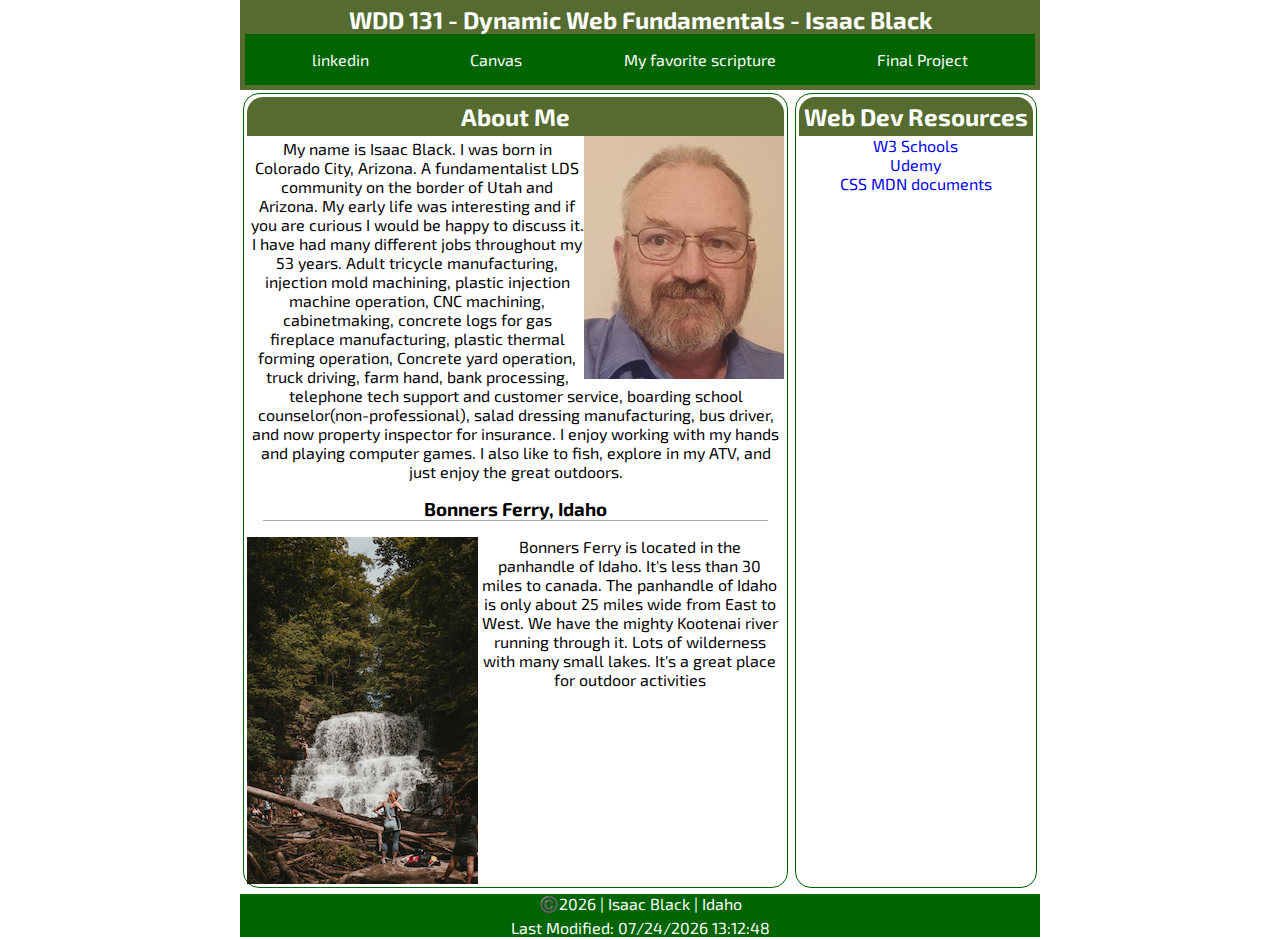
<file: index.html>
<!DOCTYPE html>
<html lang="en-US">
<head>
    <meta charset="UTF-8">
    <meta name="viewport" content="width=device-width, initial-scale=1.0">
    <title>WDD 131 - Dynamic Web Fundamentals - Isaac Black</title>
    <meta name="description" content="WDD131 - Dynamic Web Fundamentals - Isaac Black">
    <meta name="author" content="Isaac Black">
    <script src="scripts/getdates.js" defer></script>
    <link rel="stylesheet" href="styles/base.css">
    <link rel="preconnect" href="https://fonts.googleapis.com">
    <link rel="preconnect" href="https://fonts.gstatic.com" crossorigin>
    <link href="https://fonts.googleapis.com/css2?family=Exo+2:ital,wght@0,100..900;1,100..900&display=swap" rel="stylesheet">  
</head>
<body>
    <header>
        <h1>WDD 131 - Dynamic Web Fundamentals - Isaac Black</h1>
        <nav>
            <a href="www.linkedin.com"> linkedin </a>
            <a href="https://byupw.instructure.com/"> Canvas </a>
            <a href="https://www.churchofjesuschrist.org/study/scriptures/bofm/1-ne/3?lang=eng&id=p7#p7"> My favorite scripture </a>
            <a href="#final-project"> Final Project </a>
        </nav>
    </header>
    <main>
        <section class="card">
            <h2>About Me</h2>
            <img src="images/isaac-portrait.jpg" class="right-float" alt="picture of Isaac">
            <p>My name is Isaac Black. I was born in Colorado City, Arizona. A fundamentalist LDS community on the border of Utah and Arizona. My early life was interesting and if you are curious I would be happy to discuss it. I have had many different jobs throughout my 53 years. Adult tricycle manufacturing, injection mold machining, plastic injection machine operation, CNC machining, cabinetmaking, concrete logs for gas fireplace manufacturing, plastic thermal forming operation, Concrete yard operation, truck driving, farm hand, bank processing, telephone tech support and customer service, boarding school counselor(non-professional), salad dressing manufacturing, bus driver, and now property inspector for insurance. I enjoy working with my hands and playing computer games. I also like to fish, explore in my ATV, and just enjoy the great outdoors.</p>
            <h3>Bonners Ferry, Idaho</h3>
            <img src="images/a-day-in-the-river.jpg" class="left-float" alt="Kootenai River">
            <p>Bonners Ferry is located in the panhandle of Idaho. It's less than 30 miles to canada. The panhandle of Idaho is only about 25 miles wide from East to West. We have the mighty Kootenai river running through it. Lots of wilderness with many small lakes. It's a great place for outdoor activities</p>
        </section>
        <section class="card">
            <h2>Web Dev Resources</h2>
            <a href="www.w3schools.com">W3 Schools</a>
            <a href="www.udemy.com">Udemy</a>
            <a href="https://developer.mozilla.org/en-US/docs/Web/CSS/Reference">CSS MDN documents</a>
        </section>

    </main>
    <footer>
        <p>©️<span id="currentyear"></span> | Isaac Black | Idaho</p>
        <p>Last Modified: <span id="lastModified"></span></p>
    </footer>
</body>
</html>
</file>
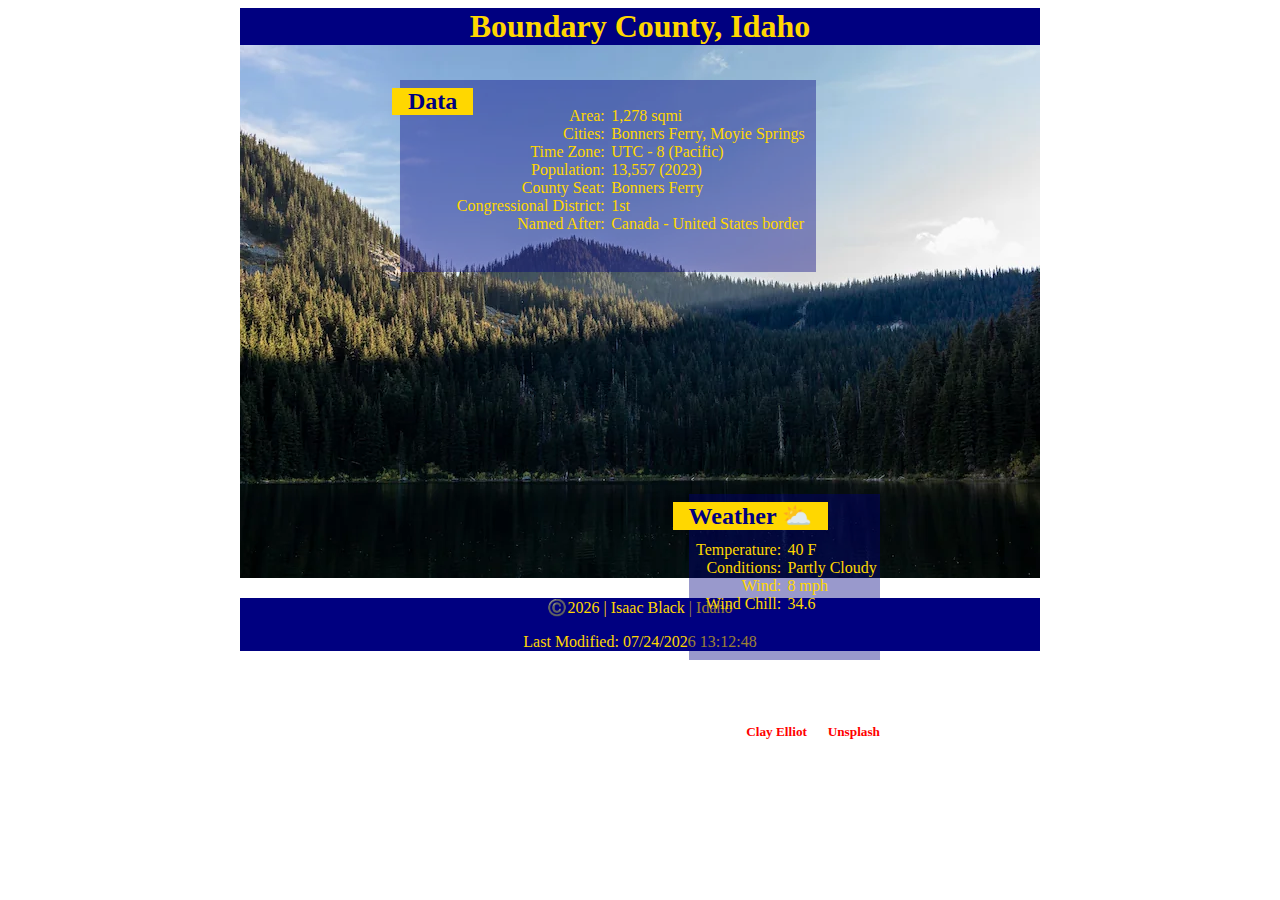
<file: place.html>
<!DOCTYPE html>
<html lang="en-US">
<head>
    <meta charset="UTF-8">
    <meta name="viewport" content="width=device-width, initial-scale=1.0">
    <meta name="description" content="Country Page">
    <meta name="author" content="Isaac Black">
    <script src="scripts/getdates.js" defer></script>
    <script src="scripts/place.js" defer></script>
    <link rel="stylesheet" href="styles/place.css">
    <link rel="stylesheet" href="styles/place-large.css">
    <link rel="preconnect" href="https://fonts.googleapis.com">
    <link rel="preconnect" href="https://fonts.gstatic.com" crossorigin>
    <link href="https://fonts.googleapis.com/css2?family=Exo+2:ital,wght@0,100..900;1,100..900&display=swap" rel="stylesheet">
    <title>WDD131 Country Page | Isaac Black</title>
</head>
<body>
    <header>
        <h1>Boundary County, Idaho</h1>
    </header>
    <main>
        <div class="hero">
            <picture>
                <source srcset="images/mountain-forest-lake-scene.webp" media="(min-width: 800px)">
                <source srcset="images/mountain-forest-lake-scene-small.webp" media="(min-width: 500px)">
                <img src="images/mountain-forest-lake-scene-small.webp" alt="Mountain Forest Lake">
            </picture>
            <h5>Photo by <a href="https://unsplash.com/@ibidsy?utm_content=creditCopyText&utm_medium=referral&utm_source=unsplash">Clay Elliot</a> on <a href="https://unsplash.com/photos/a-lake-surrounded-by-trees-and-mountains-hS-WkgOohjc?utm_content=creditCopyText&utm_medium=referral&utm_source=unsplash">Unsplash</a>
            </h5>
        </div>
        <div id="data">
            <h2>Data</h2>
            <ul class="align-right">
                <li>Area:</li>
                <li>Cities:</li>
                <li>Time Zone:</li>
                <li>Population:</li>
                <li>County Seat:</li>
                <li>Congressional District:</li>
                <li>Named After:</li>
            </ul>
            <ul class="align-left">
                <li>1,278 sqmi</li>
                <li>Bonners Ferry, Moyie Springs</li>
                <li>UTC - 8 (Pacific)</li>
                <li>13,557 (2023)</li>
                <li>Bonners Ferry</li>
                <li>1st</li>
                <li>Canada - United States border</li>
            </ul>
        </div>
        <div id="weather">
            <h2 id="weatherHead">Weather</h2>
            <div class="weather">
                <svg id="svg" width="30" height = "30">
                    <svg viewBox="0 0 500 500" xmlns="http://www.w3.org/2000/svg"><defs><style>.cls-1{fill:#dcdddd;}.cls-2{fill:#231815;}.cls-3{fill:#2ea7e0;}.cls-4{fill:#f8b62d;}</style></defs><title/><g data-name="图层 1" id="图层_1"><path class="cls-1" d="M369.54,290.92c22.53,4.88,38.5,25.74,35.61,49-2.75,22.09-22,38.41-44,38.7-4.78.06-7.2,3.78-7.24,7.5H227.78c0-3.72-2.44-7.45-7.24-7.5-24.5-.27-46.36-16.6-52.84-40.4a54.66,54.66,0,0,1,3-36.61,55.56,55.56,0,0,1,8.47-13.42,54.11,54.11,0,0,1,14.15-11.79c13.58-7.83,29.54-9.08,44.43-4.49,3.34,1,6.63-.74,8.47-3.45,14.64-21.53,41.42-33.13,67.15-28.1a66.85,66.85,0,0,1,13.82,4.31c.87.38,1.73.77,2.57,1.18s1.94,1,2.89,1.49a67.07,67.07,0,0,1,31.67,38.31A7.54,7.54,0,0,0,369.54,290.92Zm-43,91.5c3.61-1,6.7-5.42,5.24-9.22L324.37,354c-1.45-3.78-5-6.39-9.22-5.24-3.62,1-6.7,5.42-5.24,9.22l7.37,19.2C318.73,381,322.33,383.57,326.51,382.42Zm-38,0c3.61-1,6.7-5.42,5.24-9.22L286.41,354c-1.45-3.78-5-6.39-9.22-5.24-3.62,1-6.7,5.42-5.24,9.22l7.37,19.2C280.77,381,284.37,383.57,288.55,382.42Zm-38,0c3.61-1,6.69-5.42,5.23-9.22q-3.67-9.6-7.37-19.2c-1.45-3.78-5-6.39-9.23-5.24-3.61,1-6.69,5.42-5.23,9.22q3.67,9.6,7.37,19.2C242.81,381,246.41,383.57,250.59,382.42Z"/><path class="cls-2" d="M404.07,232.93c9.67,0,9.65,15,0,15H370.42c-9.67,0-9.65-15,0-15Z"/><path class="cls-2" d="M342.21,244.32a73.77,73.77,0,0,1,29.32,39.37,51.75,51.75,0,0,1-10.34,102.46H354c0-3.72,2.46-7.44,7.24-7.5,22-.29,41.21-16.61,44-38.7,2.89-23.29-13.08-44.15-35.61-49a7.54,7.54,0,0,1-5.24-5.24,66.86,66.86,0,0,0-22.91-32.59Q342,248.74,342.21,244.32Z"/><path class="cls-2" d="M379.05,154.7c8.38-4.84,15.93,8.13,7.57,13l-29.14,16.83c-8.39,4.84-15.93-8.13-7.57-12.95Z"/><path class="cls-2" d="M377.25,277.41c27.43,7.88,46.27,35.14,42.73,63.9a59.9,59.9,0,0,1-58.79,52.34c-4.88.06-7.29-3.72-7.24-7.5h7.24a51.75,51.75,0,0,0,10.34-102.46,73.77,73.77,0,0,0-29.32-39.37c.06-1.1.1-2.21.11-3.32v-.08c0-.14,0-.28,0-.42v-.07c0-.17,0-.34,0-.51,0-1.5-.09-3-.17-4.47a83.68,83.68,0,0,1,35.1,42c-1.23-.36-2.46-.68-3.73-1l5.24,5.24C378.3,280.25,377.79,278.82,377.25,277.41Z"/><path class="cls-2" d="M377.25,277.41c.54,1.41,1,2.84,1.51,4.28l-5.24-5.24C374.79,276.73,376,277.05,377.25,277.41Z"/><path class="cls-3" d="M348.21,416.08c1.46,3.8-1.62,8.23-5.23,9.22-4.18,1.15-7.78-1.45-9.23-5.23q-3.69-9.6-7.37-19.21c-1.46-3.8,1.62-8.23,5.23-9.22,4.18-1.15,7.78,1.46,9.23,5.24Q344.53,406.48,348.21,416.08Z"/><path class="cls-2" d="M342.32,240.92c0-.14,0-.28,0-.42C342.33,240.64,342.33,240.78,342.32,240.92Z"/><path class="cls-2" d="M341.56,243.89a7.37,7.37,0,0,0,.76-2.89c0,1.11-.05,2.22-.11,3.32C342,244.17,341.78,244,341.56,243.89Z"/><path class="cls-2" d="M341.56,243.89c-1.63,3.23-5.6,4.39-8.93,3.48-1-.52-1.91-1-2.89-1.49a6.93,6.93,0,0,1-2.41-5.45,7.45,7.45,0,0,1,.84-3.5A72.34,72.34,0,0,1,341.56,243.89Z"/><path class="cls-2" d="M328.17,236.93c3.1-5.84,13.76-4.84,14.15,3,0,.17,0,.34,0,.51v.07c0,.14,0,.28,0,.42V241a7.37,7.37,0,0,1-.76,2.89A72.34,72.34,0,0,0,328.17,236.93Z"/><path class="cls-2" d="M332.63,247.37c3.33.91,7.3-.25,8.93-3.48.22.14.44.28.65.43q-.21,4.43-.82,8.77A66.89,66.89,0,0,0,332.63,247.37Z"/><path class="cls-3" d="M331.75,373.2c1.46,3.8-1.63,8.23-5.24,9.22-4.18,1.15-7.78-1.46-9.23-5.24L309.91,358c-1.46-3.8,1.62-8.23,5.24-9.22,4.18-1.15,7.77,1.46,9.22,5.24Z"/><path class="cls-2" d="M318.34,99.37c4.83-8.37,17.79-.8,12.95,7.57l-16.82,29.15c-4.83,8.36-17.79.8-13-7.57Z"/><path class="cls-2" d="M327.2,236.54a81.22,81.22,0,0,0-.89-8.28,78.37,78.37,0,0,1,15.84,7.19c.08,1.48.15,3,.17,4.47-.39-7.83-11.05-8.83-14.15-3Z"/><path class="cls-2" d="M328.17,236.93a7.45,7.45,0,0,0-.84,3.5c0-1.3-.06-2.6-.13-3.89Z"/><path class="cls-2" d="M327.33,240.43a6.93,6.93,0,0,0,2.41,5.45c-.84-.41-1.7-.8-2.57-1.18C327.26,243.28,327.32,241.86,327.33,240.43Z"/><path class="cls-2" d="M220.54,261.68a62.17,62.17,0,0,1,12.29,1.22h0a60.56,60.56,0,0,1,6.89,1.8,73.78,73.78,0,0,1,87.48-28.17c.07,1.29.12,2.59.13,3.89s-.07,2.85-.16,4.27a66.85,66.85,0,0,0-13.82-4.31c-25.73-5-52.51,6.57-67.15,28.1-1.84,2.71-5.13,4.48-8.47,3.45-14.89-4.59-30.85-3.34-44.43,4.49a54.11,54.11,0,0,0-14.15,11.79,72.94,72.94,0,0,1-4.29-6.55A62,62,0,0,1,220.54,261.68Z"/><path class="cls-2" d="M301.11,231.79a73.63,73.63,0,0,0-61.39,32.92,60.56,60.56,0,0,0-6.89-1.8h0l.42-2,8.47-3.44c-1.65-.51-3.31-.94-5-1.33A82.28,82.28,0,0,1,316,225.67a76.17,76.17,0,0,1,10.36,2.59,81.22,81.22,0,0,1,.89,8.28A73.53,73.53,0,0,0,301.11,231.79Z"/><path class="cls-3" d="M310.25,416.08c1.46,3.8-1.62,8.23-5.23,9.22-4.18,1.15-7.78-1.45-9.23-5.23l-7.38-19.21c-1.46-3.8,1.63-8.23,5.24-9.22,4.18-1.15,7.78,1.46,9.23,5.24Q306.57,406.48,310.25,416.08Z"/><path class="cls-4" d="M261.39,160.18a82.63,82.63,0,0,1,64.92,68.08A76.17,76.17,0,0,0,316,225.67a82.28,82.28,0,0,0-79.21,30.48,71.08,71.08,0,0,0-65.5,18.51A83.06,83.06,0,0,1,175.63,198C193.17,169.08,228.11,153.43,261.39,160.18Z"/><path class="cls-3" d="M293.79,373.2c1.46,3.8-1.63,8.23-5.24,9.22-4.18,1.15-7.78-1.46-9.23-5.24L272,358c-1.46-3.8,1.62-8.23,5.24-9.22,4.18-1.15,7.77,1.46,9.22,5.24Z"/><path class="cls-3" d="M272.29,416.08c1.46,3.8-1.62,8.23-5.24,9.22-4.18,1.15-7.77-1.45-9.22-5.23l-7.38-19.2c-1.46-3.81,1.63-8.24,5.24-9.23,4.18-1.15,7.78,1.46,9.23,5.24Z"/><path class="cls-3" d="M255.82,373.2c1.46,3.8-1.62,8.23-5.23,9.22-4.18,1.15-7.78-1.46-9.23-5.24q-3.69-9.6-7.37-19.2c-1.46-3.8,1.62-8.23,5.23-9.22,4.18-1.15,7.78,1.46,9.23,5.24Q252.14,363.6,255.82,373.2Z"/><path class="cls-2" d="M253.06,81.92v33.65c0,9.67-15,9.66-15,0V81.92C238.06,72.25,253.06,72.27,253.06,81.92Z"/><path class="cls-2" d="M241.72,257.48l-8.47,3.44c1.11-1.64,2.28-3.23,3.49-4.77C238.41,256.54,240.07,257,241.72,257.48Z"/><path class="cls-2" d="M171.24,274.66a71.08,71.08,0,0,1,65.5-18.51c-1.21,1.54-2.38,3.13-3.49,4.77l-.42,2a62.25,62.25,0,0,0-58,18.77A78.73,78.73,0,0,1,171.24,274.66Z"/><path class="cls-2" d="M189.61,128.52c4.84,8.38-8.13,15.92-13,7.57l-16.83-29.15C155,98.56,168,91,172.78,99.37Z"/><path class="cls-2" d="M158.31,323.92a62.23,62.23,0,0,0,62.23,62.23h7.24c0,3.78-2.38,7.55-7.24,7.5A70.94,70.94,0,0,1,173.12,375c-23.28-21.41-28.82-57.13-13.66-84.78.5-.92,1-1.82,1.57-2.71.53,1,1.08,1.91,1.65,2.86.91,1.5,1.87,3,2.86,4.4A61.93,61.93,0,0,0,158.31,323.92Z"/><path class="cls-2" d="M174.86,281.67a72.94,72.94,0,0,0,4.29,6.55,55.56,55.56,0,0,0-8.47,13.42q-2.72-3.28-5.14-6.84A62,62,0,0,1,174.86,281.67Z"/><path class="cls-2" d="M342.15,235.45a78.37,78.37,0,0,0-15.84-7.19,82.63,82.63,0,0,0-64.92-68.08c-33.28-6.75-68.22,8.9-85.76,37.85a83.06,83.06,0,0,0-4.39,76.63A67.8,67.8,0,0,0,161,287.54c-19.27-34.5-15-78.17,10-108.75,25.37-31,69.58-43.25,107.27-29.43A98,98,0,0,1,342.15,235.45Z"/><path class="cls-2" d="M174.86,281.67a62,62,0,0,0-9.32,13.13c-1-1.44-1.95-2.9-2.86-4.4-.57-.95-1.12-1.9-1.65-2.86a67.8,67.8,0,0,1,10.21-12.88A78.73,78.73,0,0,0,174.86,281.67Z"/><path class="cls-2" d="M220.54,378.65c4.8.05,7.21,3.78,7.24,7.5h-7.24a62.24,62.24,0,0,1-55-91.35q2.43,3.56,5.14,6.84a54.66,54.66,0,0,0-3,36.61C174.18,362.05,196,378.38,220.54,378.65Z"/><path class="cls-2" d="M141.22,171.53c8.37,4.83.8,17.78-7.57,12.95L104.5,167.65c-8.36-4.83-.8-17.79,7.57-13Z"/><path class="cls-2" d="M133.65,296.38c8.38-4.84,15.93,8.13,7.57,12.95l-29.15,16.83c-8.38,4.84-15.92-8.13-7.57-13Z"/><path class="cls-2" d="M120.71,232.93c9.66,0,9.65,15,0,15H87.05c-9.67,0-9.65-15,0-15Z"/></g></svg>
                </svg>
            </div>
            <ul class="align-right">
                <li>Temperature:</li>
                <li>Conditions:</li>
                <li>Wind:</li>
                <li>Wind Chill:</li>
            </ul>
            <ul class="align-left">
                <li id="temp"></li>
                <li id="cond"></li>
                <li id="wind"></li>
                <li id="chill"></li>
            </ul>
        </div>
    </main>
    <footer>
        <p>©️<span id="currentyear"></span> | Isaac Black | Idaho</p>
        <p>Last Modified: <span id="lastModified"></span></p>
    </footer>

</body>
</html>
</file>
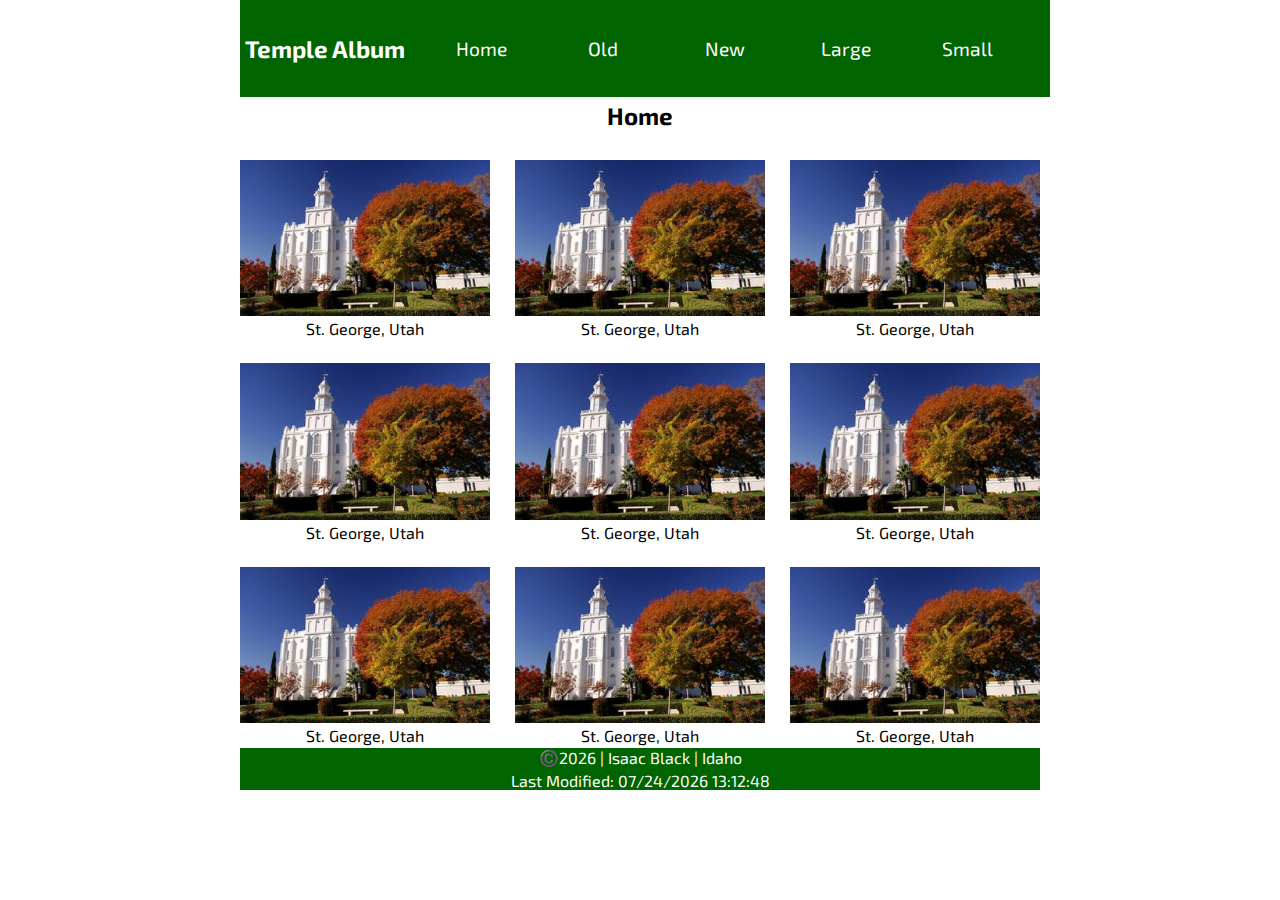
<file: temples.html>
<!DOCTYPE html>
<html lang="en-US">
<head>
    <meta charset="UTF-8">
    <meta name="viewport" content="width=device-width, initial-scale=1.0">
    <meta name="description" content="Temple Album">
    <meta name="author" content="Isaac Black">
    <link rel="stylesheet" href="styles/base.css">
    <link rel="stylesheet" href="styles/temples.css">
    <link rel="stylesheet" href="styles/temples-large.css">
    <script src="scripts/temples.js" defer></script>
    <script src="scripts/getdates.js" defer></script>
    <link rel="preconnect" href="https://fonts.googleapis.com">
    <link rel="preconnect" href="https://fonts.gstatic.com" crossorigin>
    <link href="https://fonts.googleapis.com/css2?family=Exo+2:ital,wght@0,100..900;1,100..900&display=swap" rel="stylesheet">  
    <title>WDD 131 Temple ALbum | Isaac Black</title>
</head>
<body>
    <header>
        <h1>Temple Album</h1>
        <button id="menu"></button>
        <nav class="navigation">
            <a href="#">Home</a>
            <a href="#">Old</a>
            <a href="#">New</a>
            <a href="#">Large</a>
            <a href="#">Small</a>
        </nav>
    </header>
    <main>
        <h2>Home</h2>
        <figure>
            <img src="images/st-george-temple.jpg" alt="St. George Utah temple">
            <figcaption>St. George, Utah</figcaption>
        </figure>
        <figure>
            <img src="images/st-george-temple.jpg" alt="St. George Utah temple">
            <figcaption>St. George, Utah</figcaption>
        </figure>
        <figure>
            <img src="images/st-george-temple.jpg" alt="St. George Utah temple">
            <figcaption>St. George, Utah</figcaption>
        </figure>
        <figure>
            <img src="images/st-george-temple.jpg" alt="St. George Utah temple">
            <figcaption>St. George, Utah</figcaption>
        </figure>
        <figure>
            <img src="images/st-george-temple.jpg" alt="St. George Utah temple">
            <figcaption>St. George, Utah</figcaption>
        </figure>
        <figure>
            <img src="images/st-george-temple.jpg" alt="St. George Utah temple">
            <figcaption>St. George, Utah</figcaption>
        </figure>
        <figure>
            <img src="images/st-george-temple.jpg" alt="St. George Utah temple">
            <figcaption>St. George, Utah</figcaption>
        </figure>
        <figure>
            <img src="images/st-george-temple.jpg" alt="St. George Utah temple">
            <figcaption>St. George, Utah</figcaption>
        </figure>
        <figure>
            <img src="images/st-george-temple.jpg" alt="St. George Utah temple">
            <figcaption>St. George, Utah</figcaption>
        </figure>
    </main>
    <footer>
        <p>©️<span id="currentyear"></span> | Isaac Black | Idaho</p>
        <p>Last Modified: <span id="lastModified"></span></p>
    </footer>
</body>
</html>
</file>
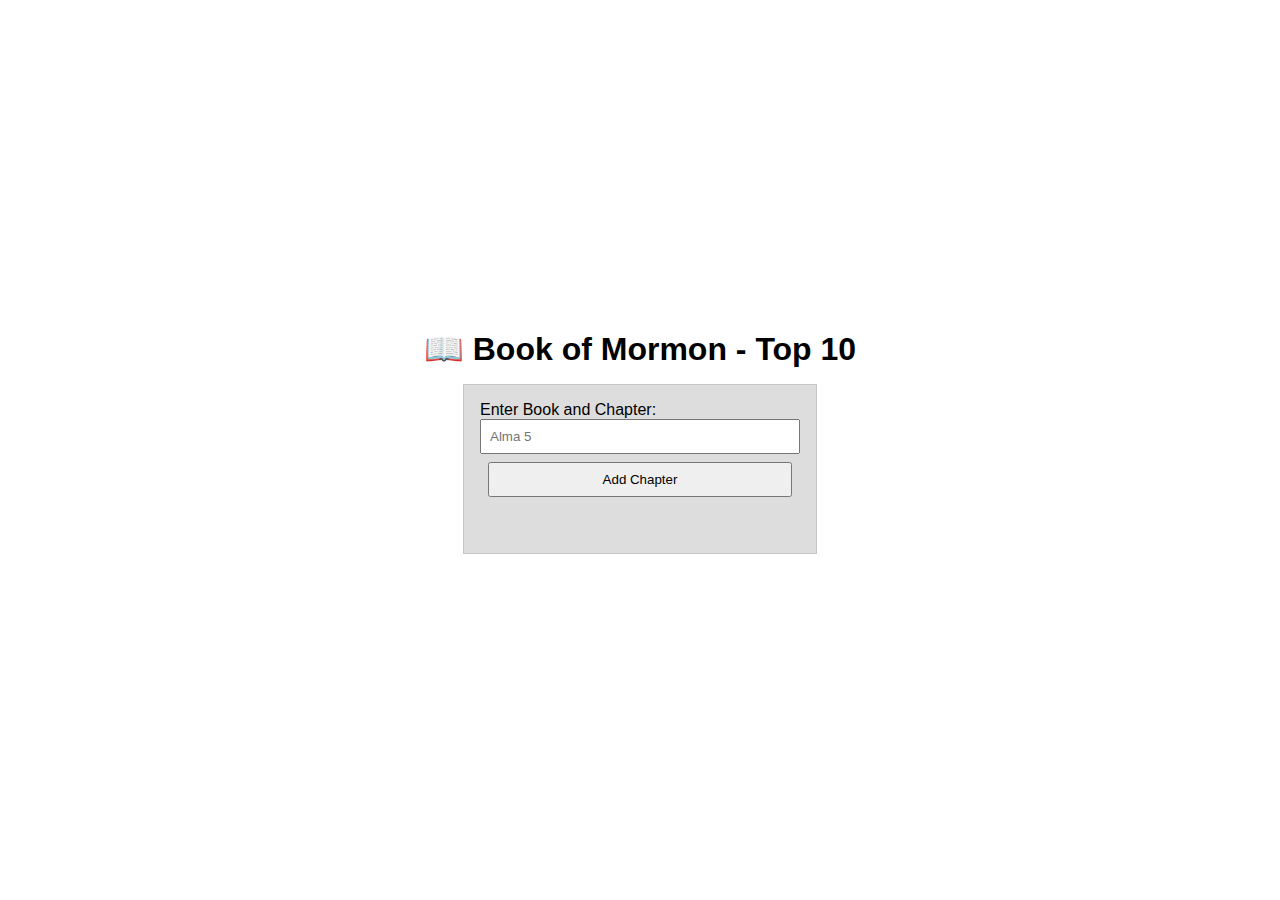
<file: week02/bom.html>
<!DOCTYPE html>
<html lang="en">
<head>
    <meta charset="UTF-8">
    <meta name="viewport" content="width=device-width, initial-scale=1.0">
    <meta name="description" content="favorite Book of Mormon verses">
    <meta name="author" content="Isaac Black">
    <title>Document</title>
    <script src="scripts/bom.js" defer></script>
    <link rel="stylesheet" href="styles/bom.css">
</head>
<body>
    <h1>📖 Book of Mormon - Top 10</h1>
<main>
	<label for="favchap">Enter Book and Chapter: </label>
	<input type="text" id="favchap" placeholder="Alma 5">
	<button type="submit">Add Chapter</button>
	<ul id="list"></ul>
</main>
</body>
</html>
</file>
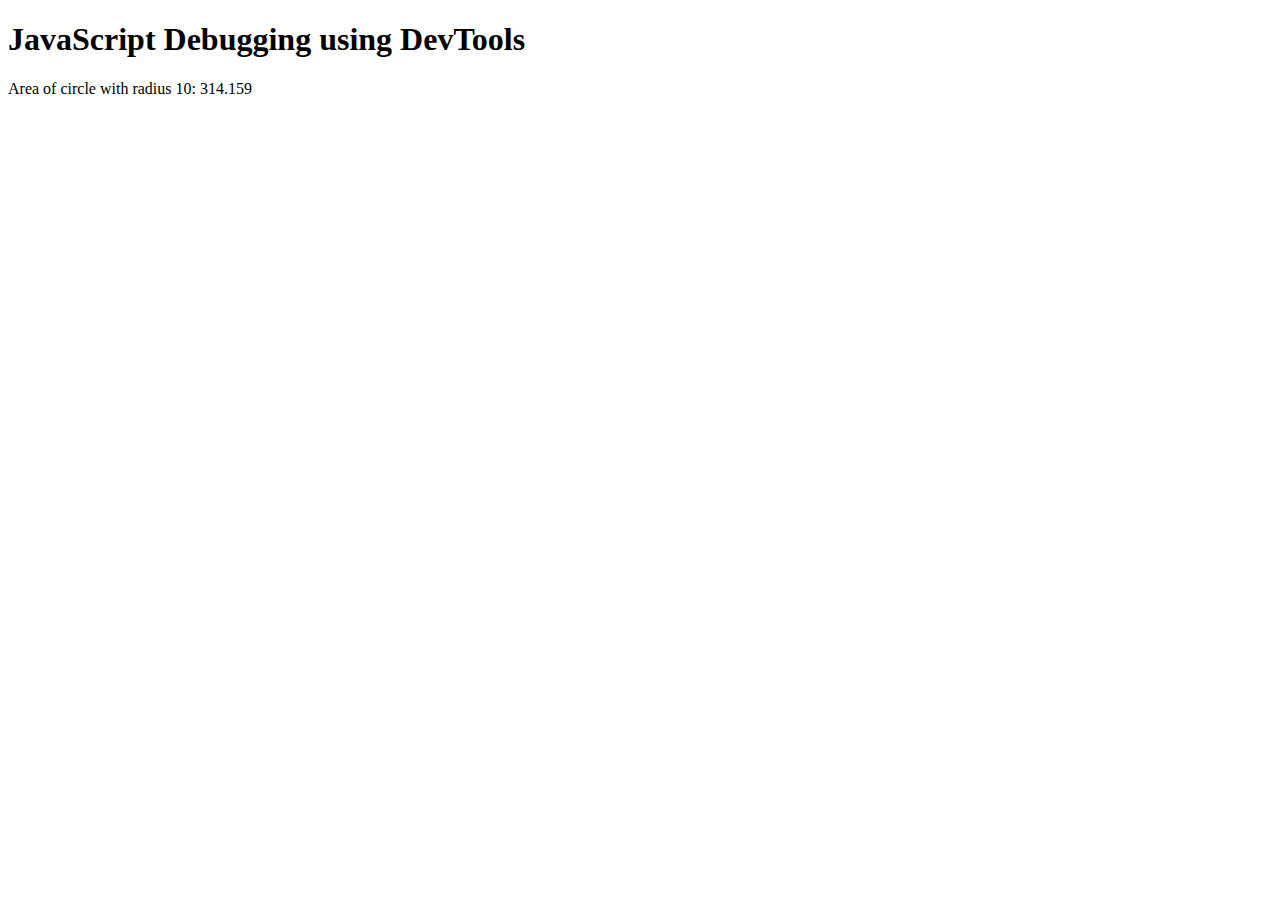
<file: week02/debugging.html>
<!DOCTYPE html>
<html lang="en">
<head>
    <meta charset="UTF-8">
    <meta name="viewport" content="width=device-width, initial-scale=1.0">
    <title>Document</title>
    <script src="scripts/debugging.js" defer></script>
</head>
<body>
    <h1>JavaScript Debugging using DevTools</h1>
    <p>Area of circle with radius <span id="radius"></span>: <span id="area"></span></p>
</body>
</html>
</file>
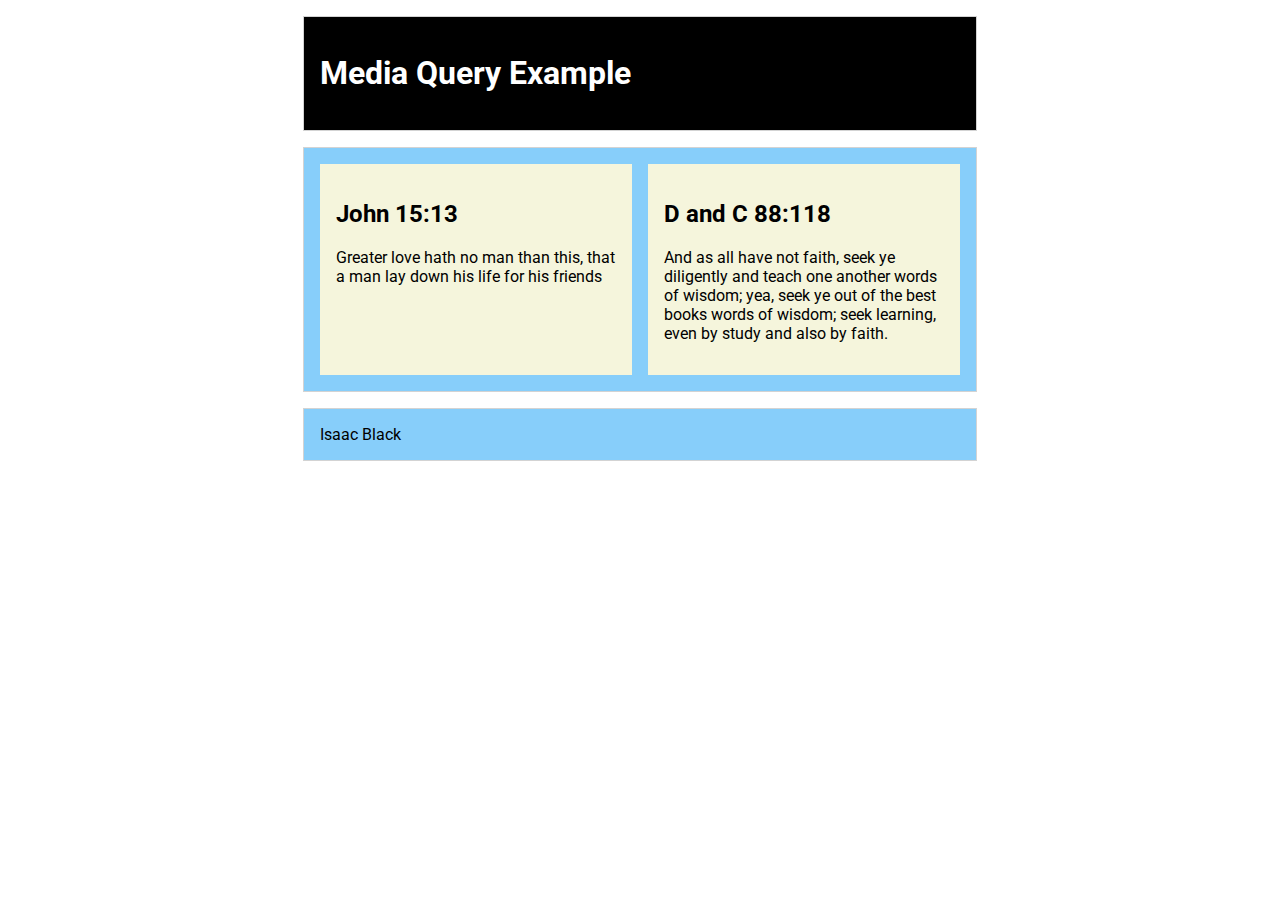
<file: week02/media-query.html>
<!DOCTYPE html>
<html lang="en-US">
<head>
    <meta charset="UTF-8">
    <meta name="viewport" content="width=device-width, initial-scale=1.0">
    <meta name="description" content="media query learning activity example page.">
    <meta name="author" content="Isaac Black">
    <title>WDD 131 Media Query learning activity example page</title>
    <link rel="preconnect" href="https://fonts.googleapis.com">
    <link rel="preconnect" href="https://fonts.gstatic.com" crossorigin>
    <link href="https://fonts.googleapis.com/css2?family=Roboto:ital,wght@0,100..900;1,100..900&display=swap" rel="stylesheet"> 
    <link rel="stylesheet" href="styles/media-query.css">
    <link rel="stylesheet" href="styles/media-query-large.css">
</head>
<body>
    <header>
        <h1>Media Query Example</h1>
    </header>
    <main>
        <section>
            <h2>John 15:13</h2>
            <p>
                Greater love hath no man than this, that a man lay down his life for his friends
            </p>
        </section>
        <section>
            <h2>D and C 88:118</h2>
            <p>
                And as all have not faith, seek ye diligently and teach one another words of wisdom; yea, seek ye out of the best books words of wisdom; seek learning, even by study and also by faith.
            </p>
        </section>
    </main>
    <footer>
        Isaac Black
    </footer>
</body>
</html>
</file>
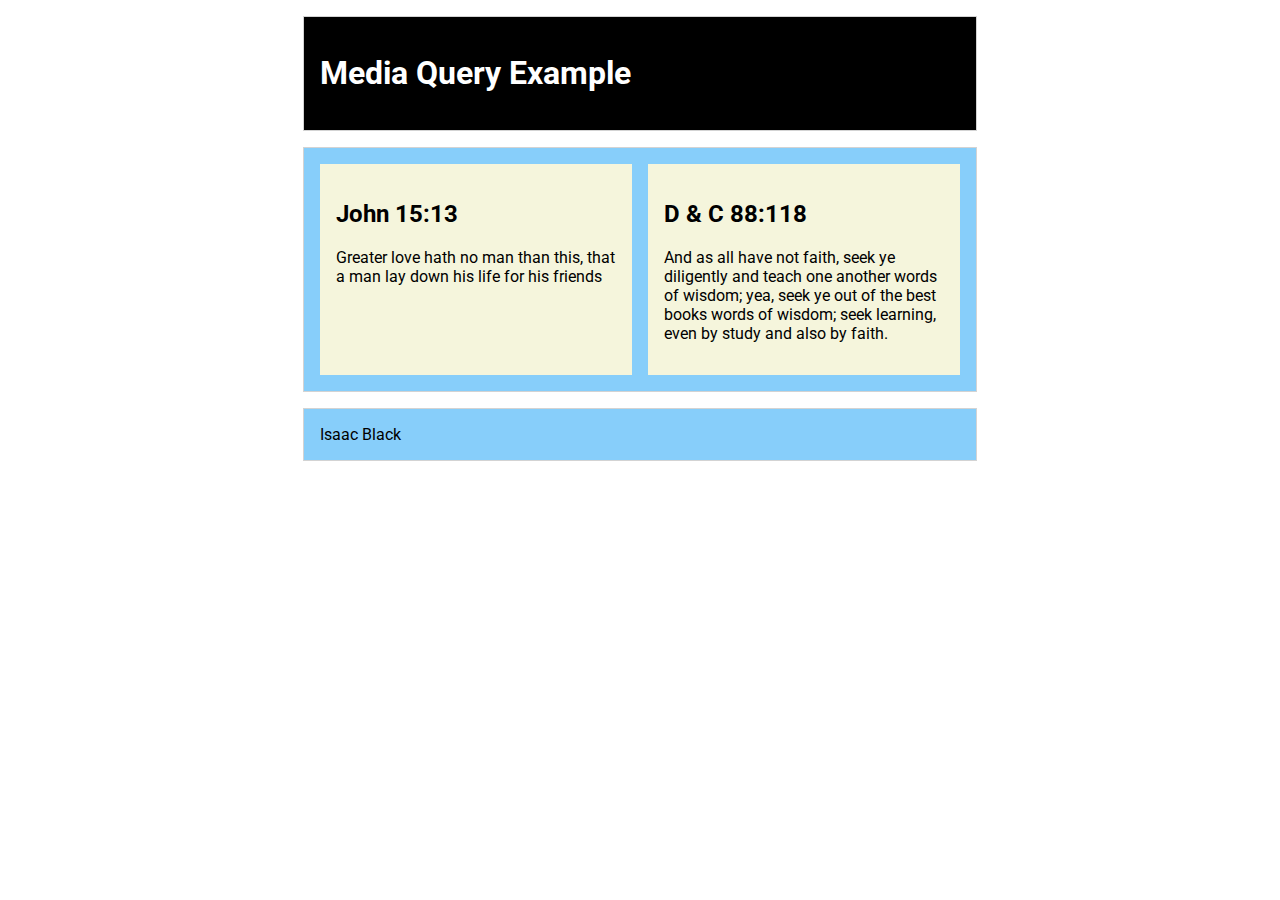
<file: week02/nedia-query.html>
<!DOCTYPE html>
<html lang="en-US">
<head>
    <meta charset="UTF-8">
    <meta name="viewport" content="width=device-width, initial-scale=1.0">
    <meta name="description" content="Media query learning activity example page.">
    <meta name="author" content="Isaac Black">
    <title>Document</title>
    <link rel="preconnect" href="https://fonts.googleapis.com">
    <link rel="preconnect" href="https://fonts.gstatic.com" crossorigin>
    <link href="https://fonts.googleapis.com/css2?family=Roboto:ital,wght@0,100..900;1,100..900&display=swap" rel="stylesheet"> 
    <link rel="stylesheet" href="styles/media-query.css">
    <link rel="stylesheet" href="styles/media-query-large.css">
</head>
<body>
    <header>
        <h1>Media Query Example</h1>
    </header>
    <main>
        <Section>
            <h2>John 15:13</h2>
            <p>
                Greater love hath no man than this, that a man lay down his life for his friends
            </p>
        </Section>
        <section>
            <h2>D &amp; C 88:118</h2>
            <p>
                And as all have not faith, seek ye diligently and teach one another words of wisdom; yea, seek ye out of the best books words of wisdom; seek learning, even by study and also by faith.
            </p>
        </section>
    </main>
    <footer>
        Isaac Black
    </footer>
</body>
</html>
</file>
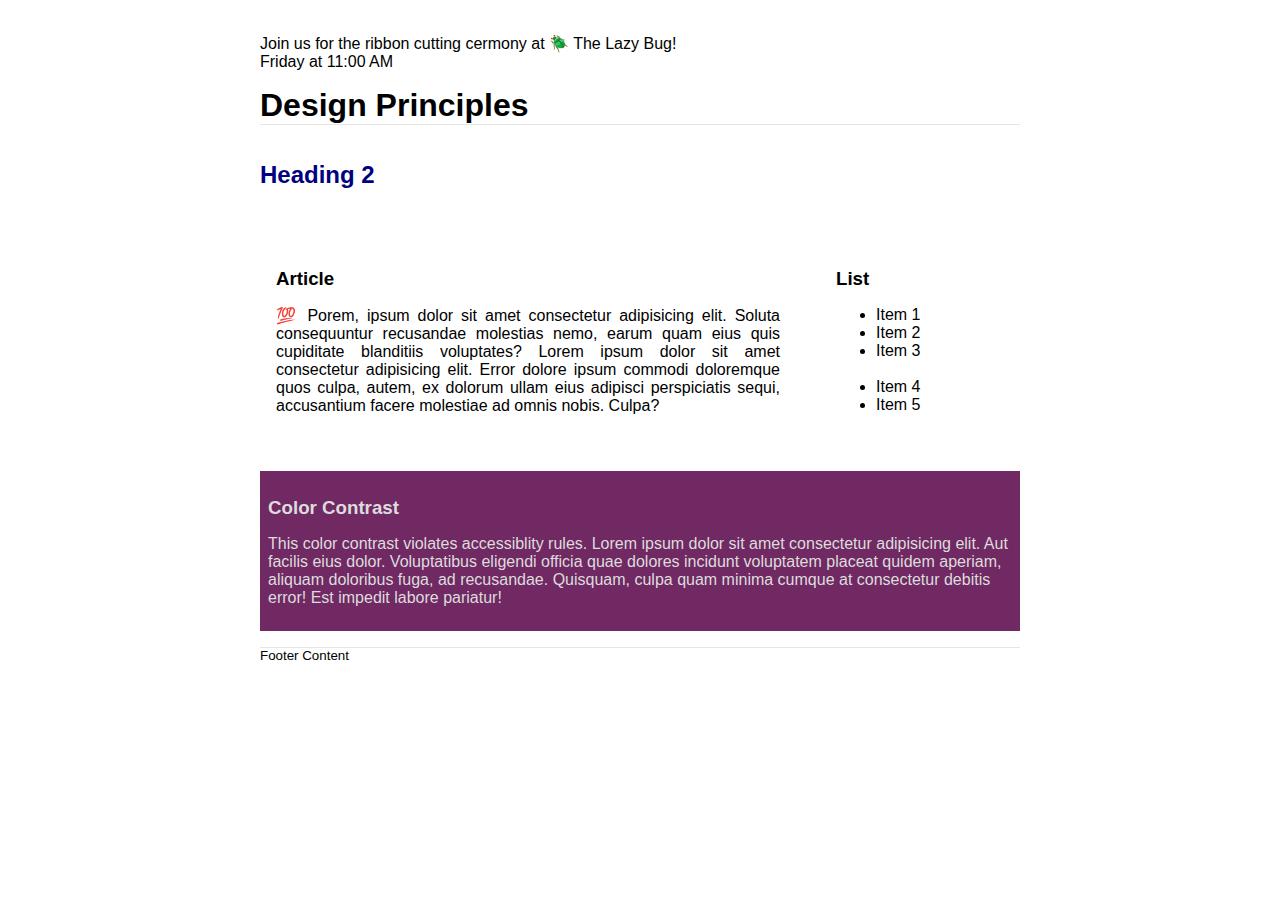
<file: Week03/design.html>
<!DOCTYPE html>
<html lang="en">
<head>
    <meta charset="UTF-8">
    <meta name="viewport" content="width=device-width, initial-scale=1.0">
    <link rel="stylesheet" href="styles/design.css">
    <title>Document</title>
</head>
<body>
    <header>
	<div class="banner"><br>Join us for the ribbon cutting cermony at 🪲 The Lazy Bug!<br>Friday at 11:00 AM</div>
	<h1>Design Principles</h1>
</header>
<main>
	<h2>Heading 2</h2>
	<section>
		<h3>Article</h3>
		<article>
			<p>💯 Porem, ipsum dolor sit amet consectetur adipisicing elit. Soluta consequuntur recusandae molestias nemo, earum quam eius quis cupiditate blanditiis voluptates? Lorem ipsum dolor sit amet consectetur adipisicing elit. Error dolore ipsum commodi doloremque quos culpa, autem, ex dolorum ullam eius adipisci perspiciatis sequi, accusantium facere molestiae ad omnis nobis. Culpa?</p>
		</article>
	</section>
	<section>
		<h3>List</h3>
		<ul>
			<li>Item 1</li>
			<li>Item 2</li>
			<li>Item 3<br><br></li>
			<li>Item 4</li>
			<li>Item 5</li>
		</ul>
	</section>
	<div class="callout">
		<h3>Color Contrast</h3>
		<p>This color contrast violates accessiblity rules. Lorem ipsum dolor sit amet consectetur adipisicing elit. Aut facilis eius dolor. Voluptatibus eligendi officia quae dolores incidunt voluptatem placeat quidem aperiam, aliquam doloribus fuga, ad recusandae. Quisquam, culpa quam minima cumque at consectetur debitis error! Est impedit labore pariatur!</p>
	</div>
</main>
<footer>
	Footer Content
</footer>
</body>
</html>
</file>
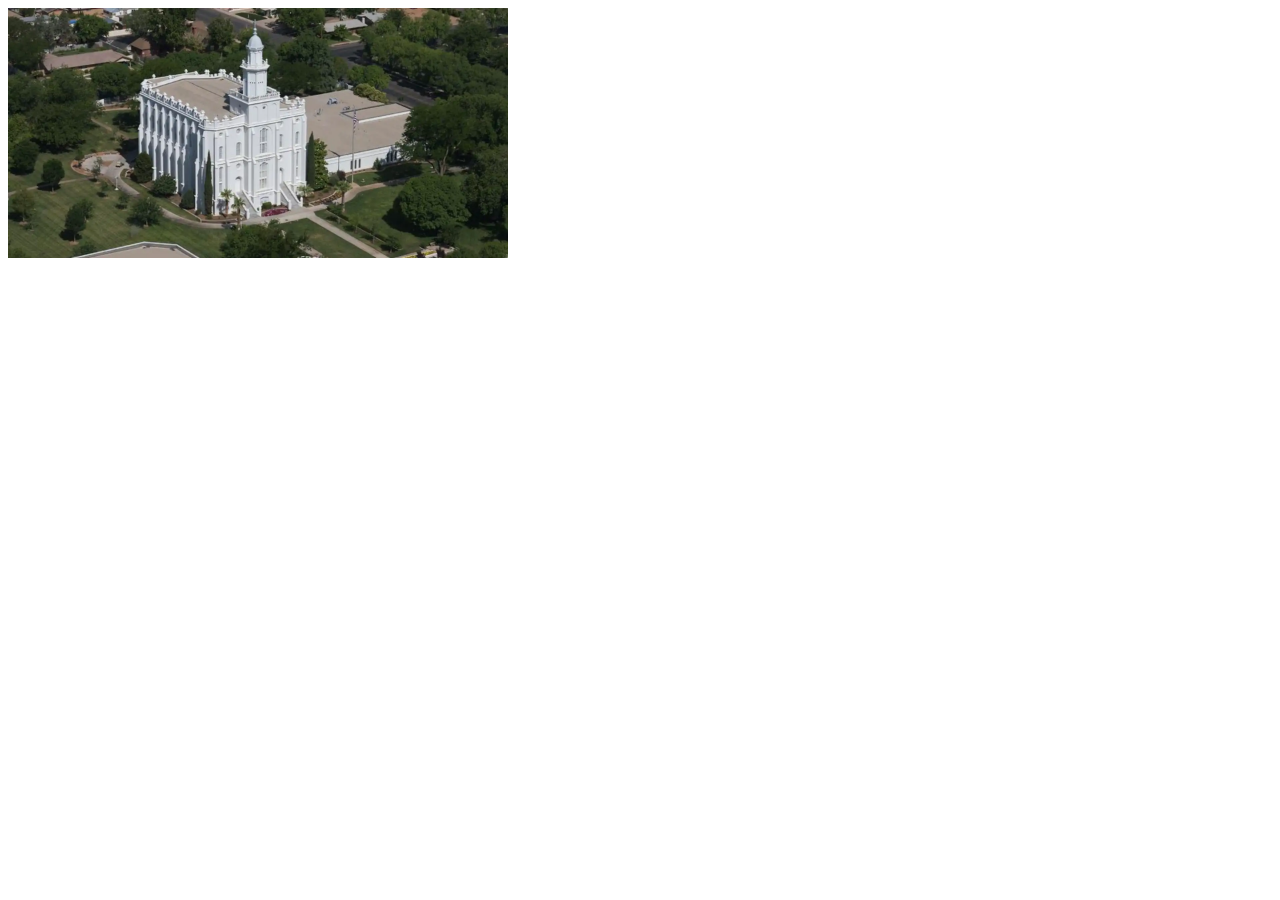
<file: Week03/responsive-images.html>
<!DOCTYPE html>
<html lang="en">
<head>
    <meta charset="UTF-8">
    <meta name="viewport" content="width=device-width, initial-scale=1.0">
    <title>Document</title>
</head>
<body>
    <main>
        <div class="hero">
            <picture>
                <source media="(min-width: 1000px)" srcset="images/hero-large.webp">
                <source media="(min-width: 500px)" srcset="images/hero-medium.webp">
                <img src="images/hero-small.webp" alt="St. George Utah Temple" width="500" height="250">
            </picture>
        </div>
    </main>
</body>
</html>
</file>
<file: styles/base.css>
* {
    margin: auto;
    max-width: 800px;
    font-family: "Exo 2"; 
}

main, footer, header, h1, h2, h3 {
    text-align: center;
}

main {
    display: Grid;
    grid-template-columns: auto auto;
    margin: auto;
    max-width: 800px;
    font-family: "Exo 2";    
}

footer {
    background-color: darkgreen;
    color: white;
}

header {
    padding: .3rem;
    align-items: center;
    background-color: darkolivegreen;
    color: white;
}

h1 {
    font-size: x-large;
}

h2 {
    text-wrap: nowrap;
    background-color: darkolivegreen;
    border-top-left-radius: 1rem;
    border-top-right-radius: 1rem;
    padding: 0.3rem;
    color: white;
}

h3{
    border-bottom: 1px solid darkgray;
    margin: 1rem;
}

/* img {
    padding: 0.5rem;
} */

nav {
    display: flex;
    justify-content: space-evenly;
    padding: 1rem;
    background-color: darkgreen;
    
}

nav a {
    color: white;
}

nav a, .card a {
    text-decoration: none;   
}

nav a:hover {
    color: chocolate;
}

nav a:hover, .card a:hover {
    text-decoration: underline;
}

p {
    margin: 0.2rem;
}

.card {
    border-radius: 1rem;
    border: 1px solid darkgreen;
    margin: 0.2rem;
    padding: 0.2rem;    
}

.card a {
    display: flex;
    justify-content: center;
    align-items: center;
}

.left-float {
    float: left;
}

.right-float {
    float: right;
}
</file>
<file: styles/place.css>
root {
    max-width: 800px;
    margin: 0 auto;
}

main, footer, header, h1, h2, h3, .weather {
    text-align: center;
    max-width: 800px;
    margin: 0 auto;
}

footer, header {
    background-color: navy;
    color: gold;
}

a {
    text-decoration: none;
    color: red;
}

ul {
    list-style-type: none;
    text-align: left;
    padding: 0.2rem;
}

div {
    display: grid;
    grid-template-columns: 1fr 1fr;
}

h2, .weather {
    grid-column: 1 / 3;
}

.align-left {
    text-align: left;
    height: 100px;
}

.align-right {
    text-align: right;
}

.hero {
    display: block;

}
</file>
<file: styles/place-large.css>
:root {
    --opaqueNavy: rgba(0, 0, 128, 0.4);
    --gold: gold;
}


@media (min-width: 500px) {

    #svg{
        display: none;
    }

    #weatherHead::after {
        content: " ⛅";
    }

    #data {
        min-width: 200px;
        height:11rem;
        top: 5rem;
        left: 25rem;
        background: var(--opaqueNavy);
        color: gold;
        padding: 0.5rem;
    }

    #data, #weather, h2, h5{
        position: absolute;
        margin: 0;
    }

    #weather {
        right: 25rem;
        bottom: 15rem;
        background: var(--opaqueNavy);
        color: gold;
        min-width:160px;
    }

    .weather {
        position: relative;
        left: 5.5rem;
        top: 0.5rem;
        background: gold;
        width: 0.1rem;
        height: 1.7rem;
        margin: 0;
    }

    h2 {
        color: navy;
        background: gold;
        padding: 0 1rem 0 1rem;
        left: -1rem;
        top: 0.5rem;
    }

    h5 {
        bottom: 10rem;
        right: 25rem;
        color: white;
    }


}
</file>
<file: styles/temples.css>
header, nav{
   display: flex; 
   justify-content: space-evenly;
   width: 100%;
   text-wrap: nowrap;
   background-color: darkgreen;
}

img {
    width: 100%;
    height: auto;
}

main{
    display: grid;
    grid-template-columns: repeat(auto-fit, minmax(200px, 1fr));
    grid-gap: 25px;
    place-items: center;
}

main h2 {
    background: none;
    color: #000;
}

#menu {
    position: fixed;
    border: 0;
    background: none;
    color: #000;
    font-size: 1.5rem;
    top: 0.3rem;
    right: 2rem;
}

#menu::before {
    content: "\2630";
    color: #fff;
}

#menu.open::before {
    content: "x";
    color: #fff;
}

.navigation.open a {
    display: block;
}

h1.open {
    display: none;
}

.navigation {
    font-size: larger;
    display: flex;
    flex-direction: column;
    justify-content: space-evenly;
    list-style: none;
    background-color: darkgreen;
    color: #fff;
}

.navigation a {
    display: none;
    padding: 1rem;
    text-align: center;
    text-decoration: none;
    color: #fff;
}
</file>
<file: styles/temples-large.css>
@media (min-width: 37.5rem) {
    #menu {
        display: none;
    }

    .navigation {
        flex-direction: row;
    }

    .navigation a {
        display: block;
        flex: 1 1 100%;
    }

    main h2{
        grid-column:  1 / 4 ;
    }
}
</file>
<file: week02/styles/bom.css>
* {
	margin: 0;
	padding: 0;
}

body {
	height: 100vh;
	display: flex;
	flex-direction: column;
	align-items: center;
	justify-content: center;
	font-family: Acme, Arial, sans-serif;
}

h1 {
	font-size: 1.5rem;
}

main {
	margin: 1rem auto;
	border: 1px solid rgb(0 0 0 / 0.1);
	padding: 1rem;
	background-color: #ddd;
	display: flex;
	flex-direction: column;
}

input,
button {
	padding: 0.5rem;
}

button {
	margin: 0.5rem;
}

.delete {
	width: fit-content;
}

.input {
	display: flex;
	gap: 1rem;
}

.list {
	padding: 0.5rem;
}

ul {
	margin: 1rem;
	list-style: none;
}

li {
	display: flex;
	align-items: center;
	justify-content: space-between;
}

@media only screen and (min-width: 32.5em) {
	h1 {
		font-size: 2rem;
	}

	main {
		width: 320px;
	}
}
</file>
<file: week02/styles/media-query.css>
body {
    font-family: "Roboto";
}

header, main, footer {
    max-width: 640px;
    margin: 1rem auto;
    border: 1px solid lightgrey;
    padding: 1rem;
    background-color: lightskyblue;
}

main {
    display: grid;
    grid-template-columns: 1fr;
    grid-gap: 1rem;
}

section{
    padding: 1rem;
    background-color: beige;
}
</file>
<file: week02/styles/media-query-large.css>
@media screen and (min-width: 500px){
    header{
        background-color: #000;
        color: #fff;
    }

    main {
        grid-template-columns: 1fr 1fr;
    }
}
</file>
<file: Week03/styles/design.css>
:root {
    --bord: 1px solid #777;
}

body {
	font-family: Roboto, helvetica, sans-serif;
    margin: 1rem;
}

header,
main,
footer {
	max-width: 760px;
	margin: 0 auto;
}

h1 {
	border-bottom: 1px solid rgba(0, 0, 0, 0.1);
    margin: 1rem 0;
}

main {
	display: grid;
    grid-template-columns: 1fr 200px;
    grid-gap: 1.5rem;
}

section {
    padding: 1rem;
}

h2 {
	color: navy;
	text-align: left;
    grid-column: 1 / 3;
}

h3 {
    margin-bottom: 0.5rem;
}

article p {
	text-align: justify;
}

.callout {
	color: #dcdcdc;
	background-color: #702963;
    padding: 0.5rem;
    grid-column: 1 / 3;
}

footer {
	margin-top: 1rem;
	border-top: 1px solid rgba(0, 0, 0, 0.1);
	font-size: smaller;
	text-align: left;
}

.hero img {
	width: 100%;
	height: auto;
}
</file>
